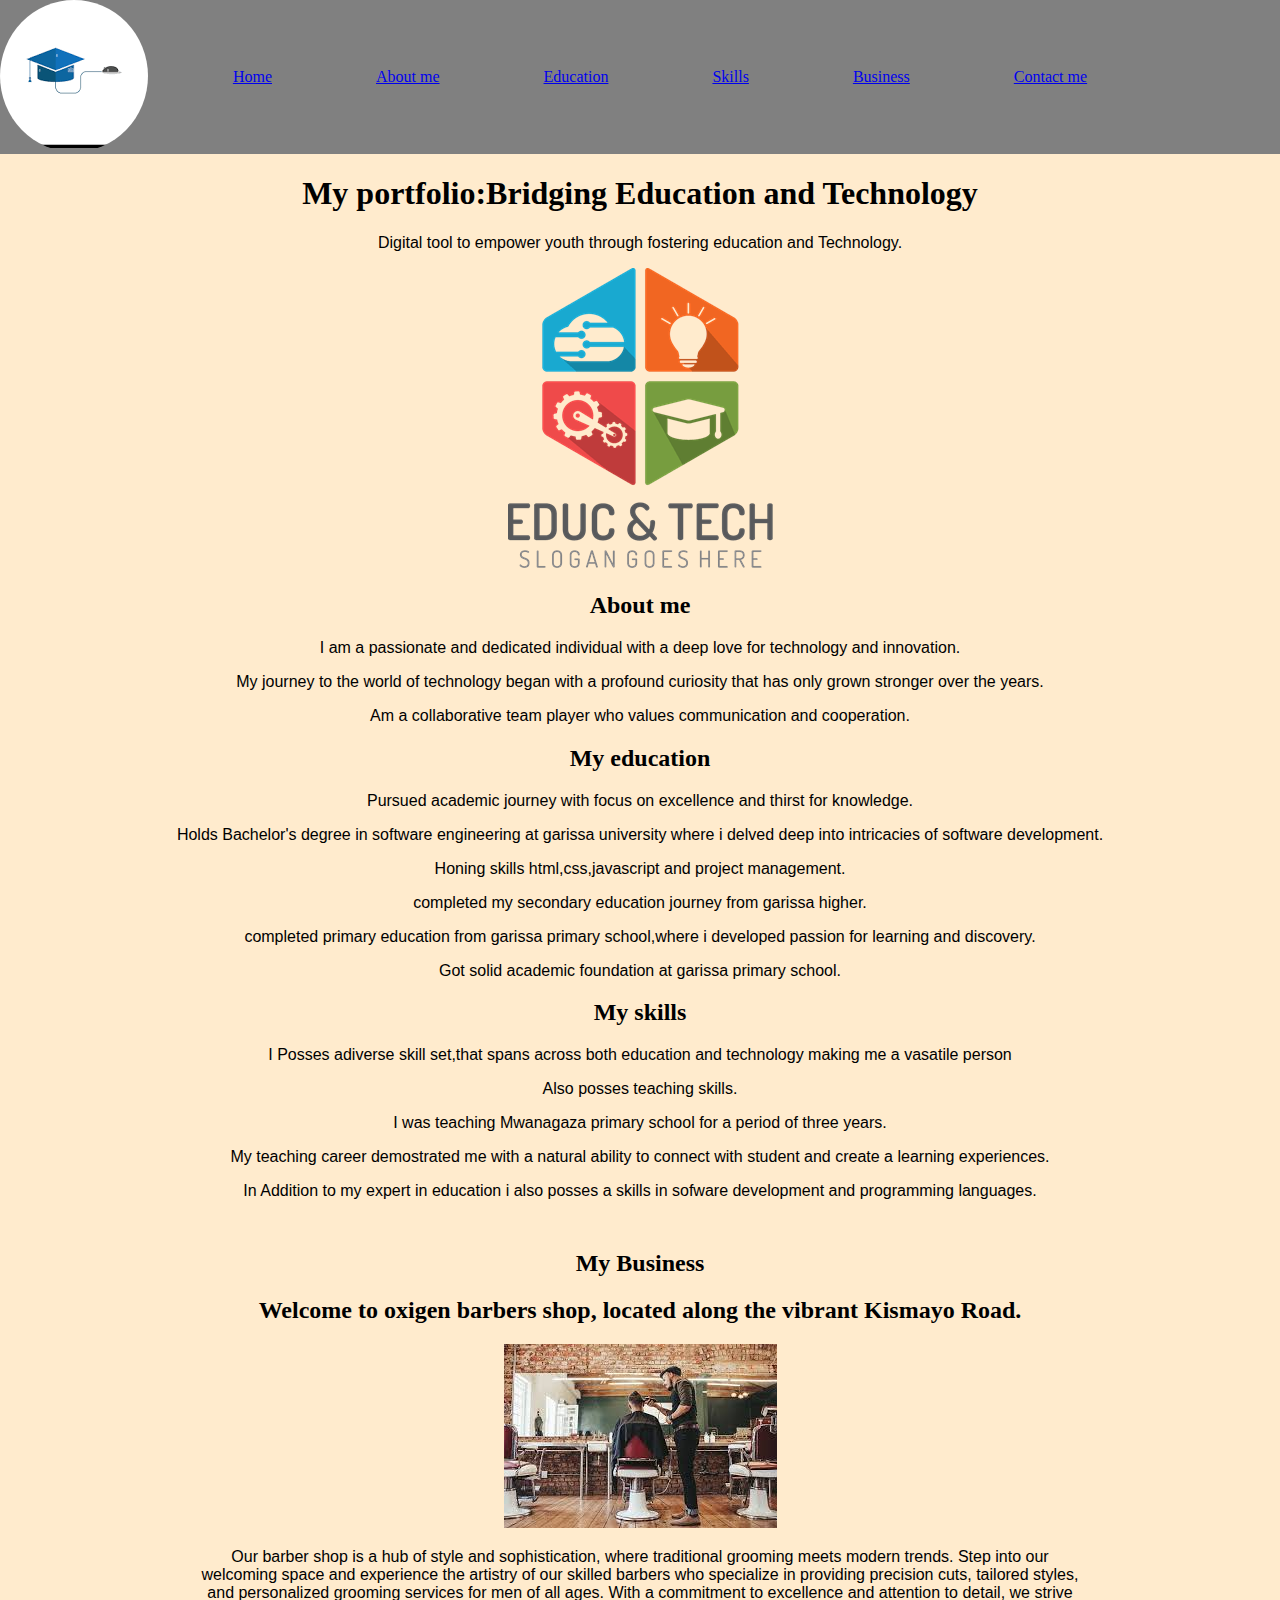
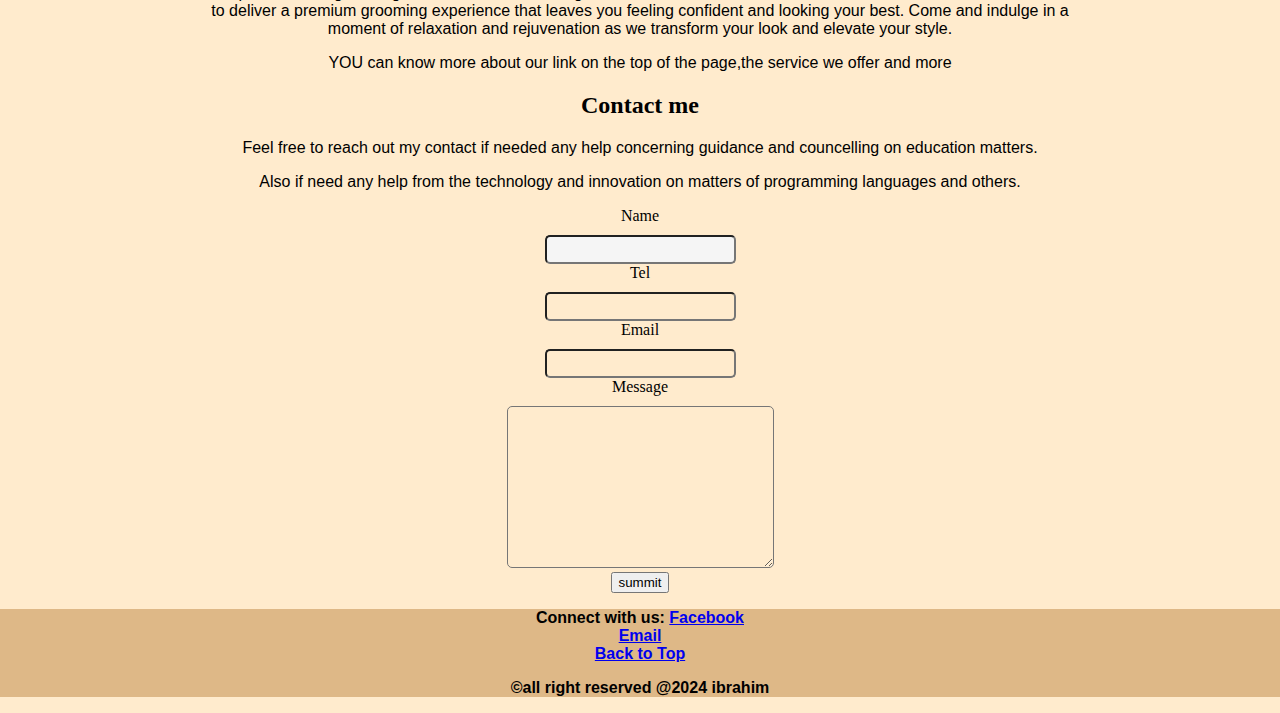
<file: index.html>
<!DOCTYPE html>
<html lang="en">
<head>
    <meta charset="UTF-8">
    <meta name="viewport" content="width=device-width, initial-scale=1.0">
    <title>ibrahim,s web page</title>
    <link rel="stylesheet" href="style.css">
</head>
<body>
    <nav>
        <ul>
            <li><a href="#">Home</a></li>
            <li><a href="about.html">About me</a></li>
            <li><a href="Education.html">Education</a></li>
            <li><a href="skills.html">Skills</a></li>
            <li><a href="business.html">Business</a></li>
            <li><a href="Contact.html">Contact me</a></li>
        </ul>
        <header>
            <img src="logo2.png" alt="Logo">
        </header>
    </nav>
<h1> My portfolio:Bridging Education and Technology</h1>
    <p>Digital tool to empower youth through fostering education and Technology.</p>
    <img src="education.png"   alt="a slogan for fostering education and technology">
    
     <main>
        <section id="About me">
            <h2>About me</h2>
            <p>I am a passionate and dedicated individual with a deep love for technology and innovation.</p>
            <p>My journey to the world of technology began with a profound curiosity that has only grown stronger over the years.</p>
            <p>Am a collaborative team player who values communication and cooperation.</p>
        </section>
        <section id="education">
            <h2>My education</h2>
            <p>Pursued academic journey with focus on excellence and thirst for knowledge.</p>
            <p>Holds Bachelor's degree in software engineering at garissa university where i delved deep into intricacies of software development.</p>
            <p>Honing skills html,css,javascript and project management.</p>
            <p>completed my secondary education journey from garissa higher.</p>
            <p>completed primary education from garissa primary school,where i developed passion for learning and discovery.</p>
            <p>Got solid academic foundation at garissa primary school.</p>
        </section>
        <section id="Skills">
            <h2>My skills</h2>
            <p> I Posses adiverse skill set,that spans across both education and technology making me a vasatile person</p>
            <p>Also posses teaching skills.</p>
            <p>I was teaching Mwanagaza primary school for a period of three years.</p>
            <p>My teaching career demostrated me with a natural ability to connect with student and create a learning experiences.</p>
            <p>In Addition to my expert in education i also posses a skills in sofware development and programming languages.</p>
         </section>
         <section id="Business">
            <h2>My Business</h2>
            <h2>Welcome to oxigen barbers shop, located along the vibrant Kismayo Road.</h2>
            <img src="barber1.jpeg" alt="barber shop">
            <p>Our barber shop is a hub of style and sophistication, where traditional grooming meets modern trends. Step into our welcoming space and experience the artistry of our skilled barbers who specialize in providing precision cuts, tailored styles, and personalized grooming services for men of all ages. With a commitment to excellence and attention to detail, we strive to deliver a premium grooming experience that leaves you feeling confident and looking your best. Come and indulge in a moment of relaxation and rejuvenation as we transform your look and elevate your style.</p>
            <p>YOU  can know more about our link on the top of the page,the service we offer and more</p>
        </section>
         <section id="Contact ">
            <h2>Contact me</h2>
            <p>Feel free to reach out my contact if needed any help concerning guidance and councelling on education matters.</p>
            <p>Also if need any help from the technology and innovation on matters of programming languages and others.</p>
            <label for="name">Name</label><br>
            <input type="text" id="name" name="name" required><br>
            <label for="tel">Tel</label><br>
            <input type="number" id="tel" tel="tell" required><br>
            <label for="email">Email</label><br>
            <input type="email" id="Email" email="email"required><br>
            <label for="message">Message</label><br>
            <textarea name="message" id="message" cols="30" rows="10"></textarea><br>
            <button>summit</button><br>
         </section>
    </main>
    <footer>
        <p>Connect with us: 
            <a href="https://www.facebook.com/ibrahim ahmed salat" target="_blank">Facebook</a><br>
            <a href="mailto:ibrahimsalat019@gmail.com">Email</a><br>
            <a href="#top">Back to Top</a><br>
        </p>
    <p>&copy;all right reserved @2024 ibrahim</p>
    </footer>
</body>
</html>
</file>
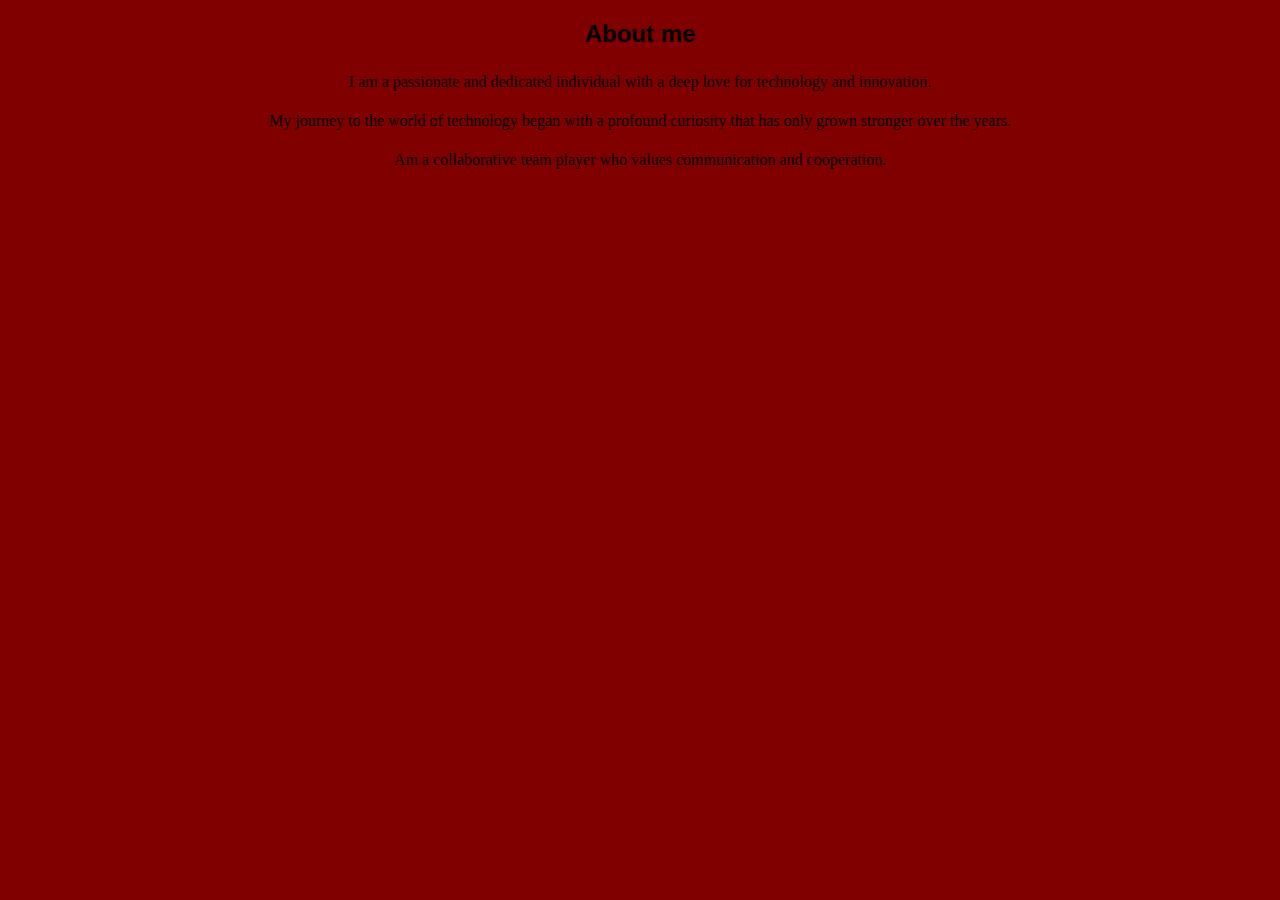
<file: about.html>
<!DOCTYPE html>
<html lang="en">
<head>
    <meta charset="UTF-8">
    <meta name="viewport" content="width=device-width, initial-scale=1.0">
    <title>Document</title>
    <style>
        h2 {
            color: black;
            font-weight: bold;
            margin-left: 0%;
            font-family: Verdana, Geneva, Tahoma, sans-serif;
            text-align: center;
        }
        p {
        font-size: medium;
        margin-left: 0;
        text-align: center;
        padding-top: 5px;
    }
    body {
    background-color: maroon;
    }
    </style>
</head>
<body>

    <section id="About me">
        <h2>About me</h2>
        <p>I am a passionate and dedicated individual with a deep love for technology and innovation.</p>
        <p>My journey to the world of technology began with a profound curiosity that has only grown stronger over the years.</p>
        <p>Am a collaborative team player who values communication and cooperation.</p>
    </section>
    
</body>
</html>
</file>
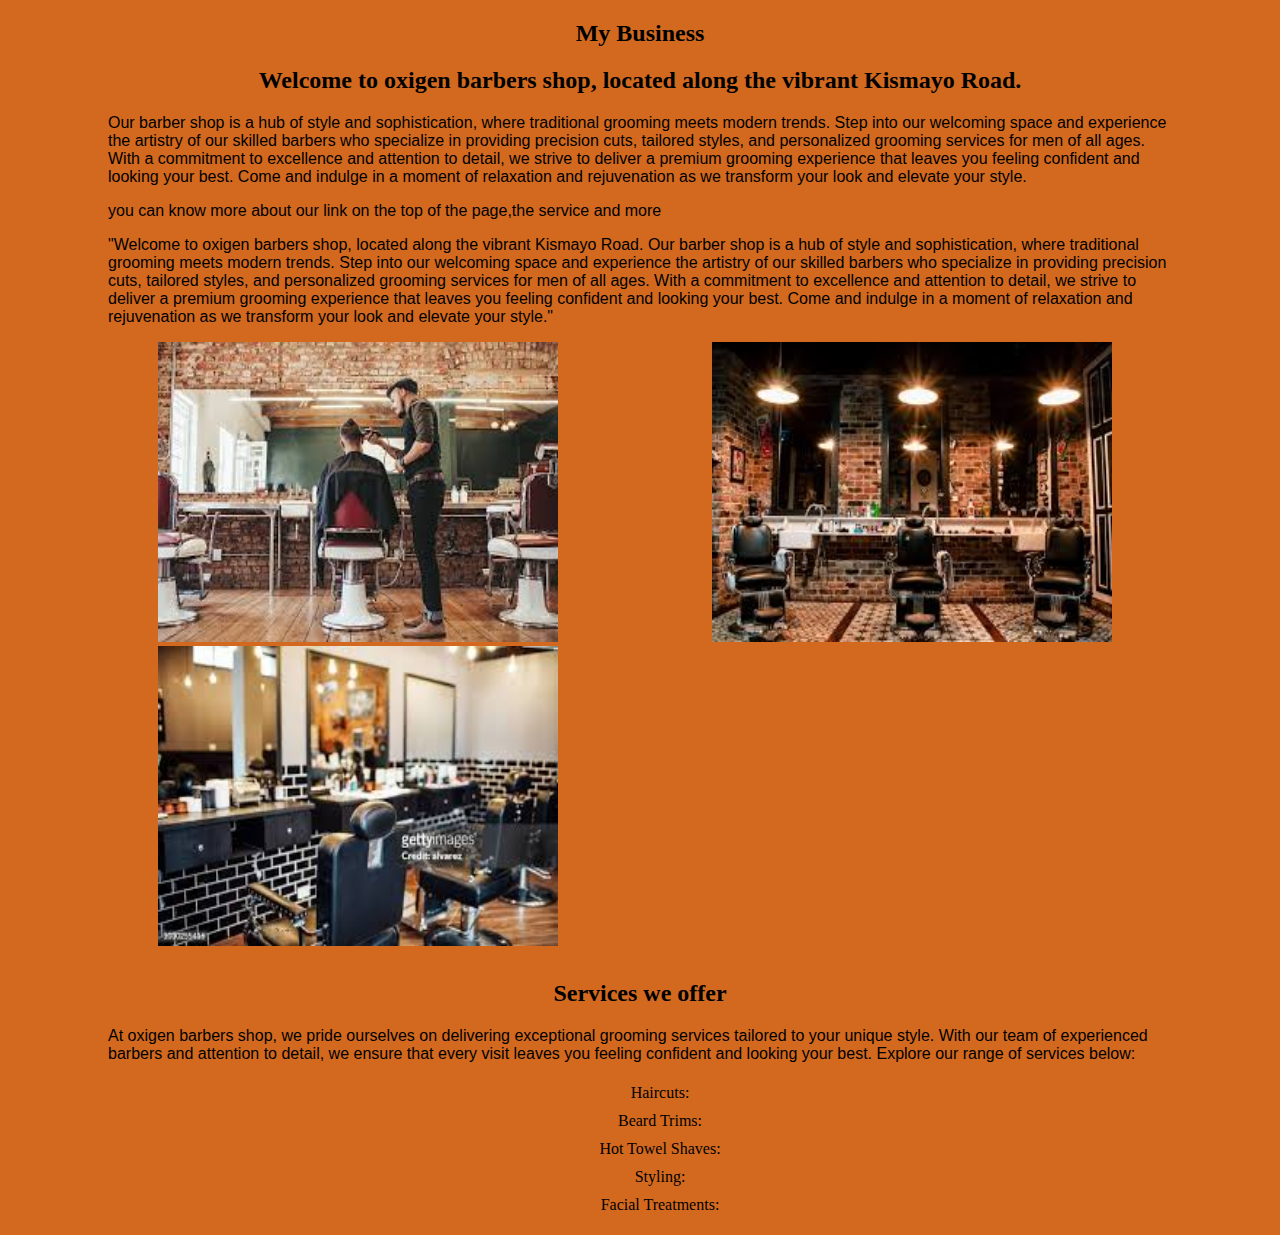
<file: business.html>
<!DOCTYPE html>
<html lang="en">
<head>
    <meta charset="UTF-8">
    <meta name="viewport" content="width=device-width, initial-scale=1.0">
    <title>Document</title>
    <style>
p {

padding-right: 50px;
padding-left: 50px;
margin-right: 50px;
margin-left: 50px;
font-family: Verdana, Geneva, Tahoma, sans-serif;
}

h2 {
    text-align: center;
    font-weight: bold;
}
nav ul li {
    text-align: center;
    padding: 5px;
    list-style: none;
    list-style-position: inside;
}
    </style>
</head>
<body> 
    <style>
    
.img1 {
    height: 300px;
    width: 400px;
    margin-left: 150px;

    }
    .img2 {

    width: 400px;
     height: 300px;
     margin-left: 150px; 
    }

    .img3 {
height: 300px;
    width: 400px;
    margin-left: 150px;
    margin-bottom: 10px;
    }
    body {
        background-color: chocolate;
    }




    </style>
    <section id="Business">
        <h2>My Business</h2>
        <h2>Welcome to oxigen barbers shop, located along the vibrant Kismayo Road.</h2>
        <p>Our barber shop is a hub of style and sophistication, where traditional grooming meets modern trends. Step into our welcoming space and experience the artistry of our skilled barbers who specialize in providing precision cuts, tailored styles, and personalized grooming services for men of all ages. With a commitment to excellence and attention to detail, we strive to deliver a premium grooming experience that leaves you feeling confident and looking your best. Come and indulge in a moment of relaxation and rejuvenation as we transform your look and elevate your style.</p>
        <p>you can know more about our link on the top of the page,the service and more</p>
        <p>
            "Welcome to oxigen barbers shop, located along the vibrant Kismayo Road. Our barber shop is a hub of style and sophistication, where traditional grooming meets modern trends. Step into our welcoming space and experience the artistry of our skilled barbers who specialize in providing precision cuts, tailored styles, and personalized grooming services for men of all ages. With a commitment to excellence and attention to detail, we strive to deliver a premium grooming experience that leaves you feeling confident and looking your best. Come and indulge in a moment of relaxation and rejuvenation as we transform your look and elevate your style."
        </p>
        <img class="img1" src="barber1.jpeg">
        <img class="img2" src="barber2.jpeg">
        <img class="img3" src="barber3.jpeg">

        <section id="services">
            <h2>Services we offer</h2>
            <p>At oxigen barbers shop, we pride ourselves on delivering exceptional grooming services tailored to your unique style. With our team of experienced barbers and attention to detail, we ensure that every visit leaves you feeling confident and looking your best. Explore our range of services below:</p>
            <nav>
                <ul>
                    <li>Haircuts:</li>
                    <li>Beard Trims:</li>
                    <li>Hot Towel Shaves:</li>
                    <li>Styling:</li>
                    <li>Facial Treatments:</li>
                </ul>
            </nav>
            </section>
    </section>
</body>
</html>
</file>
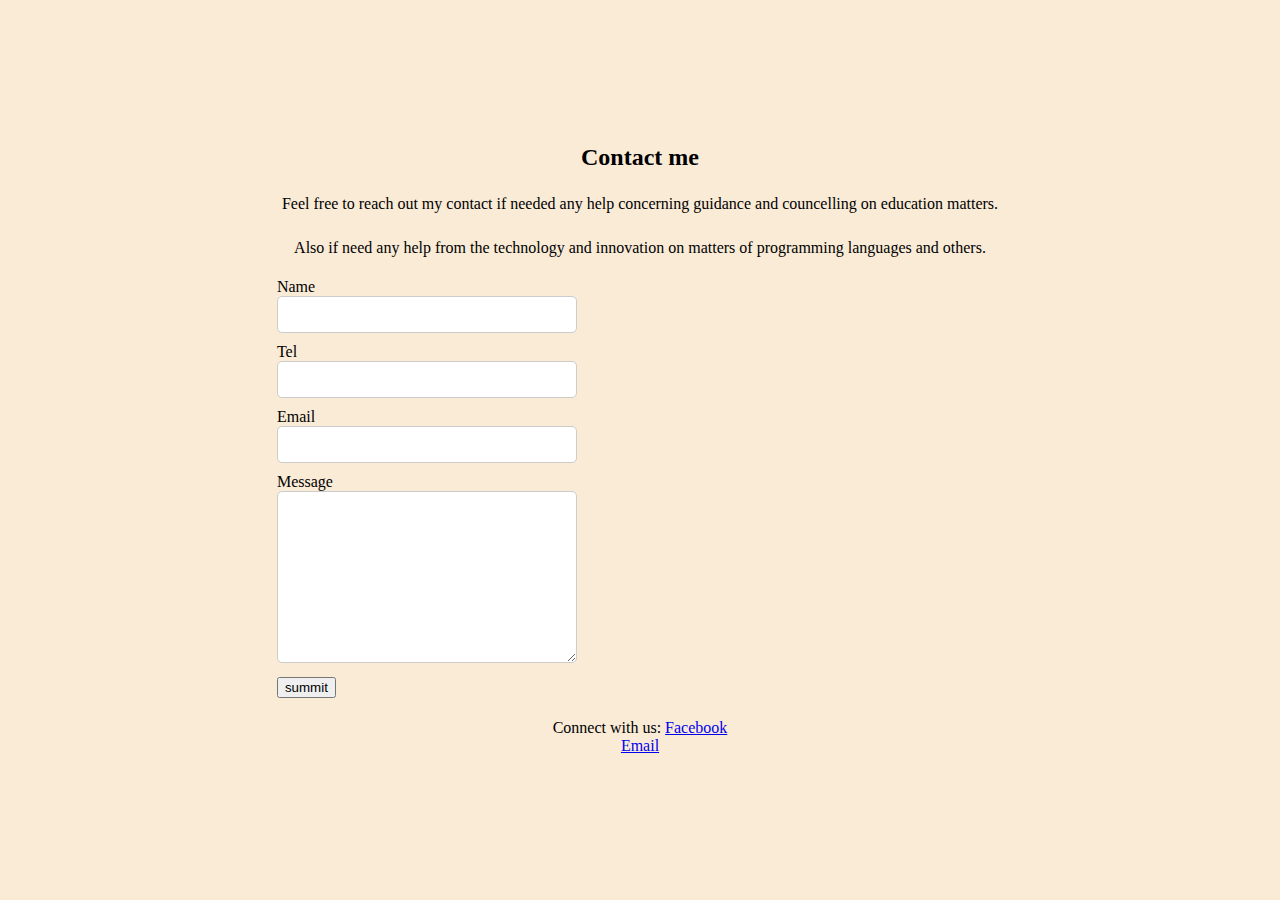
<file: Contact.html>
<!DOCTYPE html>
<html lang="en">
<head>
    <meta charset="UTF-8">
    <meta name="viewport" content="width=device-width, initial-scale=1.0">
    <title>Document</title>
    <style>
        h2 {
            font-weight: bold;
            text-align: center;
            color: black;
        }
        p {
            text-align: center;
            font-size: medium;
            padding: 5px;
        }


input[type="number"] {
    width: 300px;
        padding: 10px;
        margin-bottom: 10px;
        border: 1px solid #ccc;
        border-radius: 5px;
        box-sizing: border-box;
    align-items: center;
}

body {
        display: flex;
        justify-content: center;
        align-items: center;
        height: 100vh;
        margin: 0;
    }
    .container {
        text-align: center;
    }
    input, textarea {
        width: 300px;
        padding: 10px;
        margin-bottom: 10px;
        border: 1px solid #ccc;
        border-radius: 5px;
        box-sizing: border-box;
    }
    button:hover {
        color:red;
    }
body {
    background-color: antiquewhite;
}
    </style>
</head>
<body>
    
     <section id="Contact ">
        <h2>Contact me</h2>
        <p>Feel free to reach out my contact if needed any help concerning guidance and councelling on education matters.</p>
        <p>Also if need any help from the technology and innovation on matters of programming languages and others.</p>
        <label for="name">Name</label><br>
        <input type="text" id="name" name="name" required><br>
        <label for="tel">Tel</label><br>
        <input type="number" id="tel" tel="tell" required><br>
        <label for="email">Email</label><br>
        <input type="email" id="Email" email="email"required><br>
        <label for="message">Message</label><br>
        <textarea name="message" id="message" cols="30" rows="10"></textarea><br>
        <button>summit</button><br>
        <p>Connect with us: 
            <a href="https://www.facebook.com/ibrahim ahmed salat" target="_blank">Facebook</a><br>
            <a href="mailto:ibrahimsalat019@gmail.com">Email</a><br>
        </p>
    </section>
</body>
</html>
</file>
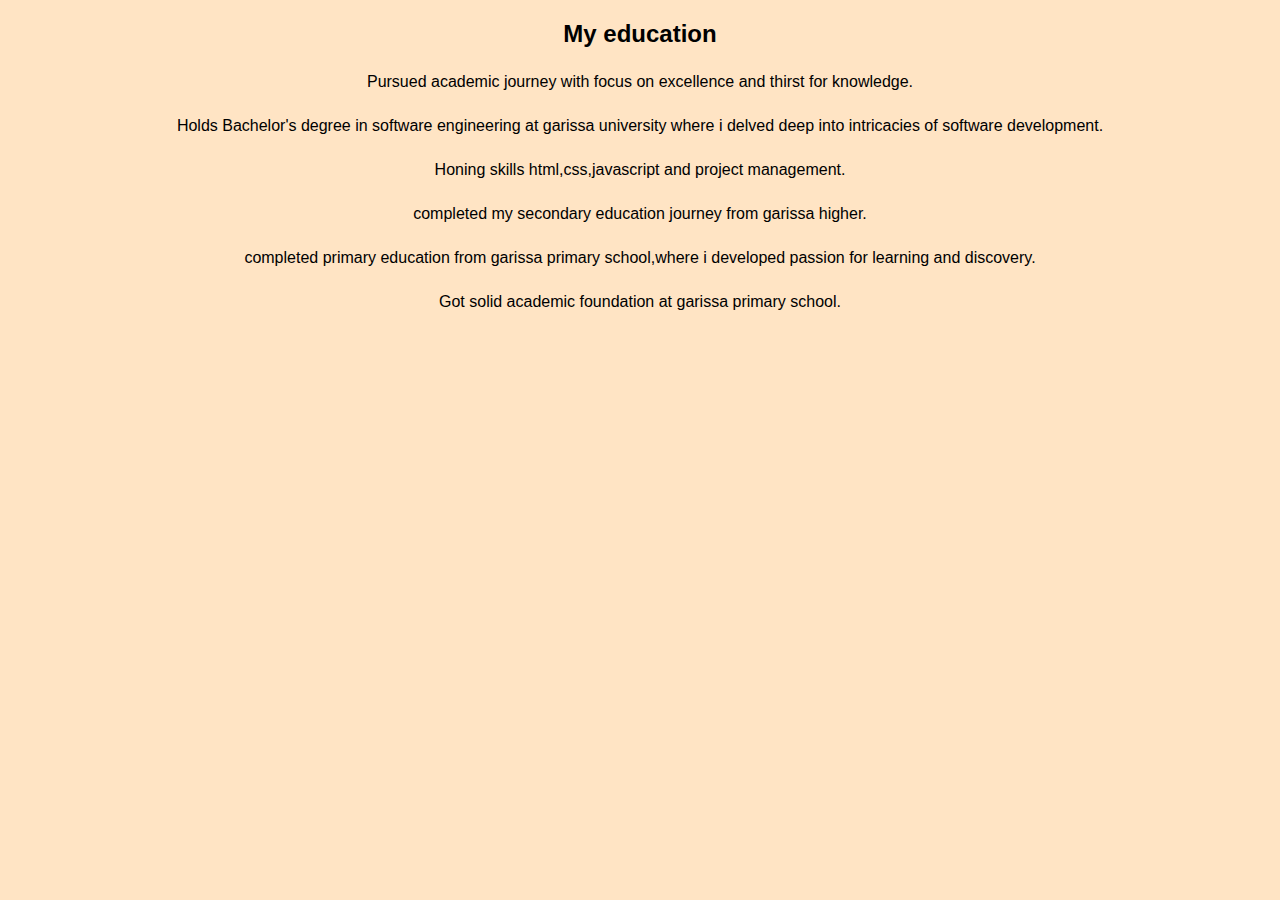
<file: Education.html>
<!DOCTYPE html>
<html lang="en">
<head>
    <meta charset="UTF-8">
    <meta name="viewport" content="width=device-width, initial-scale=1.0">
    <title>Document</title>
    <style>
        h2 {
            text-align: center;
            font-weight: bold;
            font-family: Verdana, Geneva, Tahoma, sans-serif;
            color: #000;
        }
        p {
            text-align: center;
            font-size: medium;
            font-family: Verdana, Geneva, Tahoma, sans-serif;
            padding: 5px;
        }
        body {
            background-color: bisque;
            
        }
    </style>
</head>
<body>
    
    <section id="Education">
        <h2>My education</h2>
        <p>Pursued academic journey with focus on excellence and thirst for knowledge.</p>
        <p>Holds Bachelor's degree in software engineering at garissa university where i delved deep into intricacies of software development.</p>
        <p>Honing skills html,css,javascript and project management.</p>
        <p>completed my secondary education journey from garissa higher.</p>
        <p>completed primary education from garissa primary school,where i developed passion for learning and discovery.</p>
        <p>Got solid academic foundation at garissa primary school.</p>
    </section>
</body>
</html>
</file>
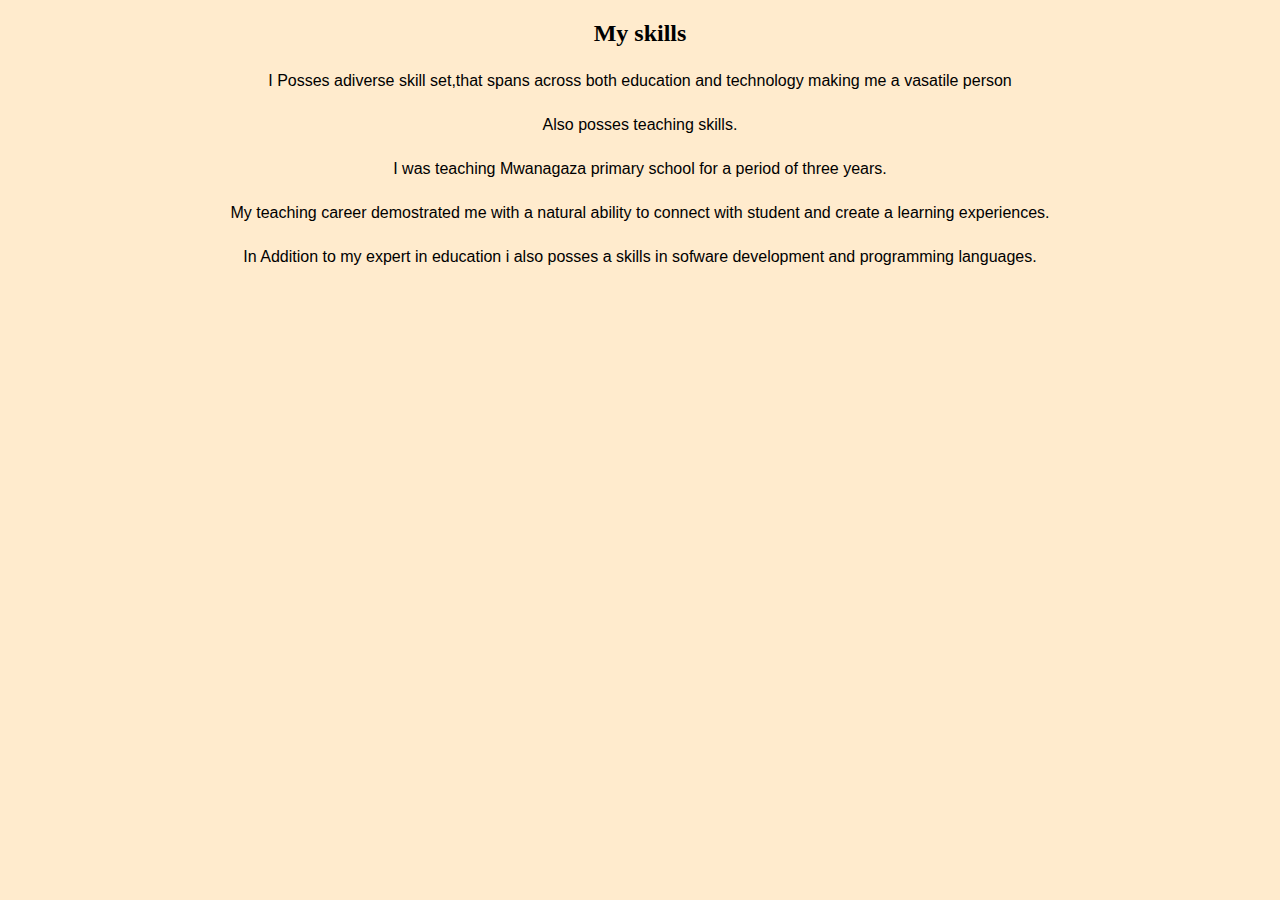
<file: skills.html>
<!DOCTYPE html>
<html lang="en">
<head>
    <meta charset="UTF-8">
    <meta name="viewport" content="width=device-width, initial-scale=1.0">
    <title>Document</title>
    <style>
        h2 {
            text-align: center;
            color: black;

        }
        p {
            text-align: center;
            padding: 5px;
            font-size: medium;
            font-family: Verdana, Geneva, Tahoma, sans-serif;
        }
        body {
            background-color: blanchedalmond;
        }
    </style>
</head>
<body>
    
    <section id="Skills">
        <h2>My skills</h2>
        <p> I Posses adiverse skill set,that spans across both education and technology making me a vasatile person</p>
        <p>Also posses teaching skills.</p>
        <p>I was teaching Mwanagaza primary school for a period of three years.</p>
        <p>My teaching career demostrated me with a natural ability to connect with student and create a learning experiences.</p>
        <p>In Addition to my expert in education i also posses a skills in sofware development and programming languages.</p>
     </section>
</body>
</html>
</file>
<file: style.css>
body {
    background-color: blanchedalmond;
    margin: 0%;
    padding: 0%;
    text-align: center;

    
}

h1{
    color: black;
    font-weight: bold;
}

header {
    text-align: left;
    width="120px"
    height: 0px;
    position: absolute;
    top: 0; 
    left: 0;
    border-radius: 400%;
    overflow: hidden; 
    
}





nav {
    background-color:gray;
    display: block;
    padding: 2px;
}

nav ul li {
    list-style-type: disc;
    list-style-position: inside;
    display: inline-block;
    padding: 50px;
}
p {
padding-right: 25px;
padding-left: 25px;
margin-right: 25px;
margin-left: 25px;
font-family: Verdana, Geneva, Tahoma, sans-serif;
}

label {
    display: inline-block;
    vertical-align: middle;
    margin-bottom: 10px;
    
}


input[type="text"] {
    padding: 5px;
    display: inline-block;
    border-radius: 5px;
    background-color:whitesmoke;
}


input[type="number"] {
    padding: 5px;
    display: inline-block;
    border-radius: 5px;
    background-color: blanchedalmond;
}

input[type="email"] {
    padding: 5px;
    display: inline-block;
    border-radius: 5px;
    background-color: blanchedalmond;
}
textarea {
    padding: 5px;
    display: inline-block;
    border-radius: 5px;
    background-color: blanchedalmond;
}
button:hover {
    background-color:red;
}

footer {
    font-weight: bold;
    background-color:burlywood;
    text-align: center;
}
#Business {
    margin-top: 50px; 
}

#Business p {
    padding-right: 100px;
padding-left: 100px;
margin-right: 100px;
margin-left: 100px;
font-family: Verdana, Geneva, Tahoma, sans-serif

}

#Business h2 {
    font-size: 24px;
    margin-bottom: 20px; 
}
.img1 {
text-align: center;
}
</file>
